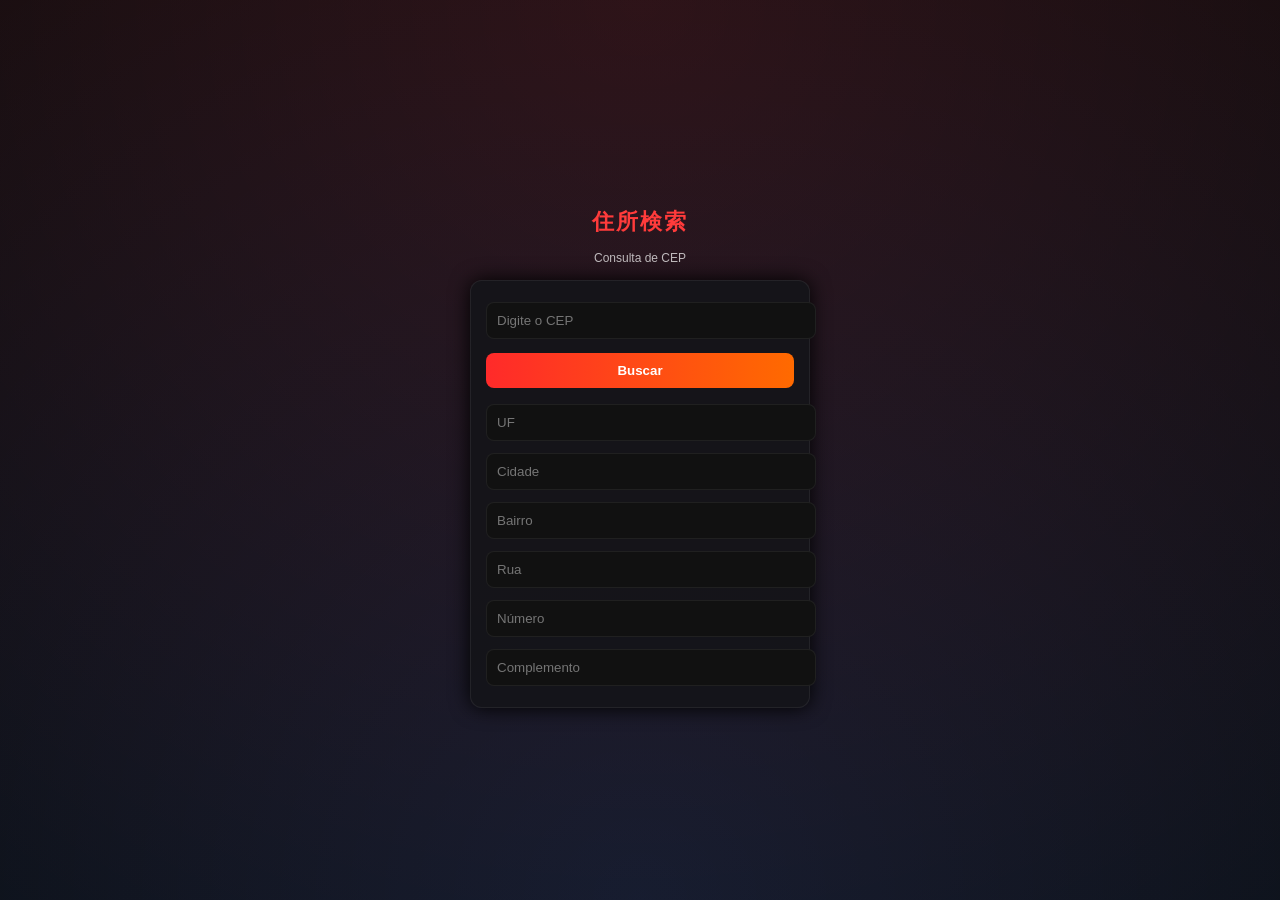
<file: index.html>
<!DOCTYPE html>
<html lang="pt-br">

<head>
    <meta charset="UTF-8">
    <meta name="viewport" content="width=device-width, initial-scale=1.0">
    <title>Consulta de Endereço</title>

    <link rel="stylesheet" href="style.css">
</head>

<body>

    <div class="wrapper">

        <div class="header">
            <h1>住所検索</h1>
            <p>Consulta de CEP</p>
        </div>

        <div class="card">

            <input type="text" id="cep" placeholder="Digite o CEP">

            <button onclick="buscarCEP()">Buscar</button>

            <div class="grid">
                <input type="text" id="estado" placeholder="UF">
                <input type="text" id="cidade" placeholder="Cidade">
                <input type="text" id="bairro" placeholder="Bairro">
                <input type="text" id="endereco" placeholder="Rua">
                <input type="text" id="numero" placeholder="Número">
                <input type="text" id="complemento" placeholder="Complemento">
            </div>

        </div>

    </div>

    <script src="script.js"></script>

</body>

</html>
</file>
<file: style.css>
body {
    margin: 0;
    font-family: "Arial", sans-serif;
    background: #0d0d10;
    color: #fff;
    display: flex;
    justify-content: center;
    align-items: center;
    height: 100vh;
}

/* fundo sutil japonês */
body::before {
    content: "";
    position: absolute;
    width: 100%;
    height: 100%;
    background: radial-gradient(circle at top, #ff2a2a22, transparent),
                radial-gradient(circle at bottom, #2a7fff22, transparent);
    z-index: 0;
}

.wrapper {
    position: relative;
    z-index: 1;
    width: 340px;
}

.header {
    text-align: center;
    margin-bottom: 15px;
}

.header h1 {
    font-size: 22px;
    letter-spacing: 2px;
    color: #ff3b3b;
}

.header p {
    font-size: 12px;
    opacity: 0.7;
}

.card {
    background: rgba(20, 20, 25, 0.9);
    border: 1px solid #ffffff10;
    border-radius: 12px;
    padding: 15px;
    box-shadow: 0 0 20px #000;
}

input {
    width: 100%;
    padding: 10px;
    margin: 6px 0;
    border-radius: 8px;
    border: 1px solid #ffffff10;
    background: #111;
    color: white;
    outline: none;
}

button {
    width: 100%;
    padding: 10px;
    margin-top: 8px;
    border: none;
    border-radius: 8px;
    background: linear-gradient(90deg, #ff2a2a, #ff6a00);
    color: white;
    font-weight: bold;
    cursor: pointer;
}

button:hover {
    opacity: 0.9;
    transform: scale(1.02);
}

.grid {
    margin-top: 10px;
}
</file>
<file: Cep.css>
body {
    margin: 0;
    font-family: "Arial", sans-serif;
    background: #0d0d10;
    color: #fff;
    display: flex;
    justify-content: center;
    align-items: center;
    height: 100vh;
}

/* fundo sutil japonês */
body::before {
    content: "";
    position: absolute;
    width: 100%;
    height: 100%;
    background: radial-gradient(circle at top, #ff2a2a22, transparent),
                radial-gradient(circle at bottom, #2a7fff22, transparent);
    z-index: 0;
}

.wrapper {
    position: relative;
    z-index: 1;
    width: 340px;
}

.header {
    text-align: center;
    margin-bottom: 15px;
}

.header h1 {
    font-size: 22px;
    letter-spacing: 2px;
    color: #ff3b3b;
}

.header p {
    font-size: 12px;
    opacity: 0.7;
}

.card {
    background: rgba(20, 20, 25, 0.9);
    border: 1px solid #ffffff10;
    border-radius: 12px;
    padding: 15px;
    box-shadow: 0 0 20px #000;
}

input {
    width: 100%;
    padding: 10px;
    margin: 6px 0;
    border-radius: 8px;
    border: 1px solid #ffffff10;
    background: #111;
    color: white;
    outline: none;
}

button {
    width: 100%;
    padding: 10px;
    margin-top: 8px;
    border: none;
    border-radius: 8px;
    background: linear-gradient(90deg, #ff2a2a, #ff6a00);
    color: white;
    font-weight: bold;
    cursor: pointer;
}

button:hover {
    opacity: 0.9;
    transform: scale(1.02);
}

.grid {
    margin-top: 10px;
}
</file>
